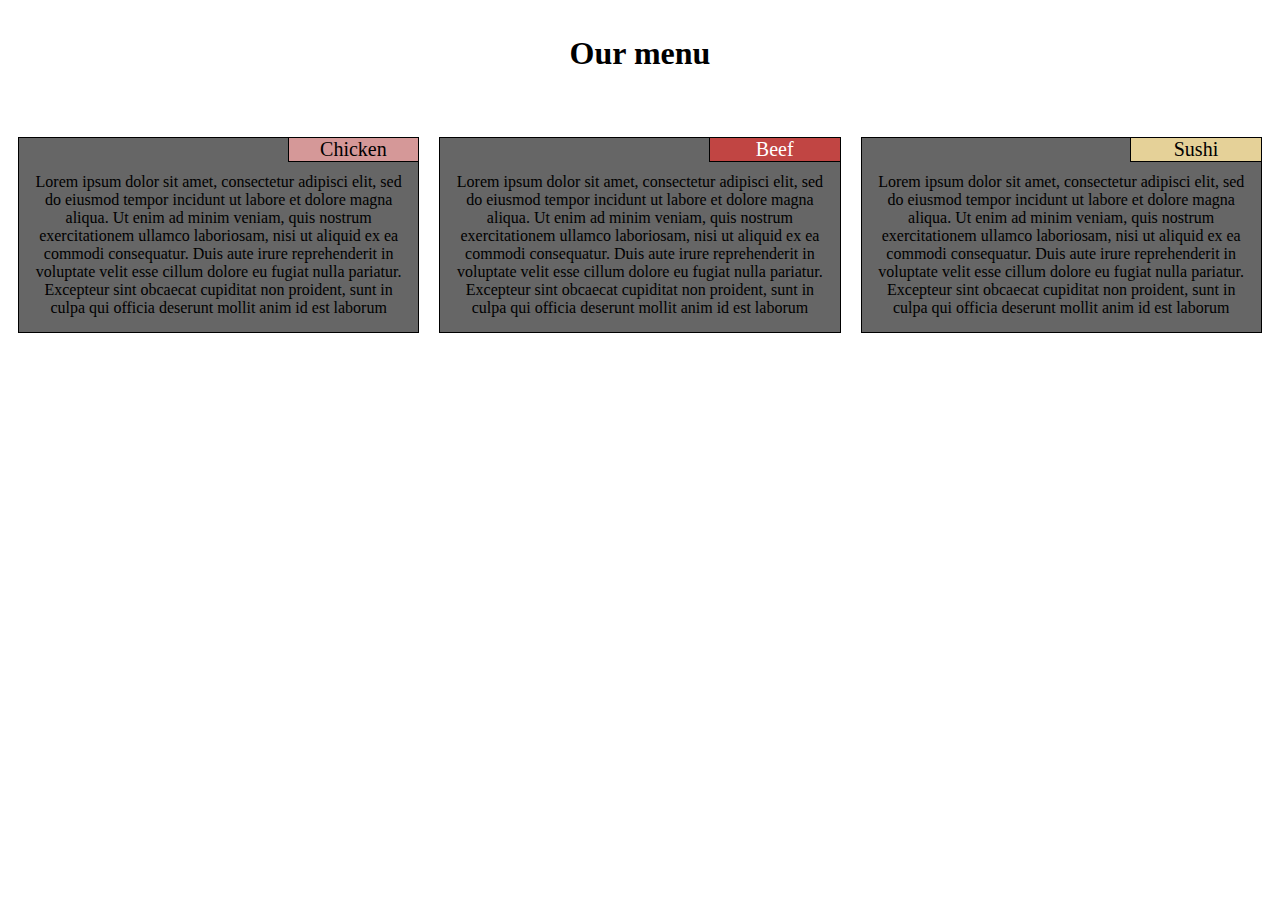
<file: module2-solution/index.html>
<!DOCTYPE html>
<html>
<head>
<meta charset="utf-8">
<meta name="viewport" content="width=device-width, initial-scale=1">
<title>Module2-Solution</title>
<link rel = "stylesheet" type = "text/css" href = "css/responsive.css" />

</head>

<body>
<h1>Our menu</h1>

<div class="row">
  <div class="col-lg-4 col-md-6">
    <section class="content">
      <div id="chicken" class="divtitle">
        Chicken      
      </div>
      <p>
        Lorem ipsum dolor sit amet, consectetur adipisci elit, sed do eiusmod tempor incidunt ut labore et dolore magna aliqua. Ut enim ad minim veniam, quis nostrum exercitationem ullamco laboriosam, nisi ut aliquid ex ea commodi consequatur. Duis aute irure reprehenderit in voluptate velit esse cillum dolore eu fugiat nulla pariatur. Excepteur sint obcaecat cupiditat non proident, sunt in culpa qui officia deserunt mollit anim id est laborum
      </p>
    </section>
  </div>
  <div class="col-lg-4 col-md-6">
    <section class="content">
      <div id="beef" class="divtitle">
        Beef      
      </div>
      <p>
        Lorem ipsum dolor sit amet, consectetur adipisci elit, sed do eiusmod tempor incidunt ut labore et dolore magna aliqua. Ut enim ad minim veniam, quis nostrum exercitationem ullamco laboriosam, nisi ut aliquid ex ea commodi consequatur. Duis aute irure reprehenderit in voluptate velit esse cillum dolore eu fugiat nulla pariatur. Excepteur sint obcaecat cupiditat non proident, sunt in culpa qui officia deserunt mollit anim id est laborum
      </p>
    </section>
  </div>
  <div class="col-lg-4 col-md-12">
    <section class="content">
      <div id="sushi" class="divtitle">
        Sushi      
      </div>
      <p>
        Lorem ipsum dolor sit amet, consectetur adipisci elit, sed do eiusmod tempor incidunt ut labore et dolore magna aliqua. Ut enim ad minim veniam, quis nostrum exercitationem ullamco laboriosam, nisi ut aliquid ex ea commodi consequatur. Duis aute irure reprehenderit in voluptate velit esse cillum dolore eu fugiat nulla pariatur. Excepteur sint obcaecat cupiditat non proident, sunt in culpa qui officia deserunt mollit anim id est laborum
      </p>
    </section>
  </div>
</div>

</body>
</html>
</file>
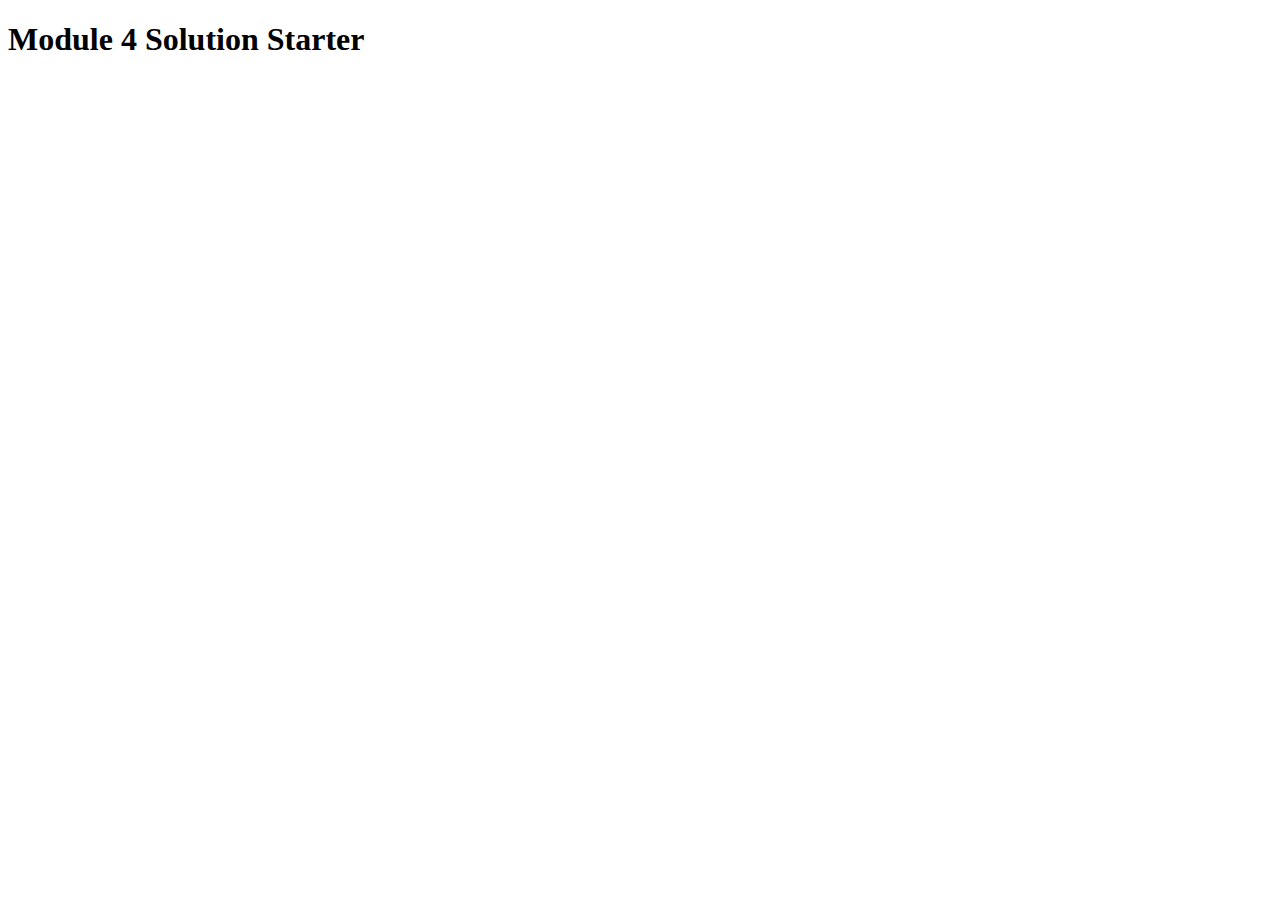
<file: module4-solution/index.html>
<!DOCTYPE html>
<html>
<head>
  <meta charset="utf-8">
  <title>Module 4 Solution Starter</title>
  <script>
    var names = []; // DO NOT REMOVE
  </script>
  <script src="js/SpeakHello.js"></script>
  <script src="js/SpeakGoodBye.js"></script>
  <script src="js/script.js"></script>
</head>
<body>
  <h1>Module 4 Solution Starter</h1>
</body>
</html>
</file>
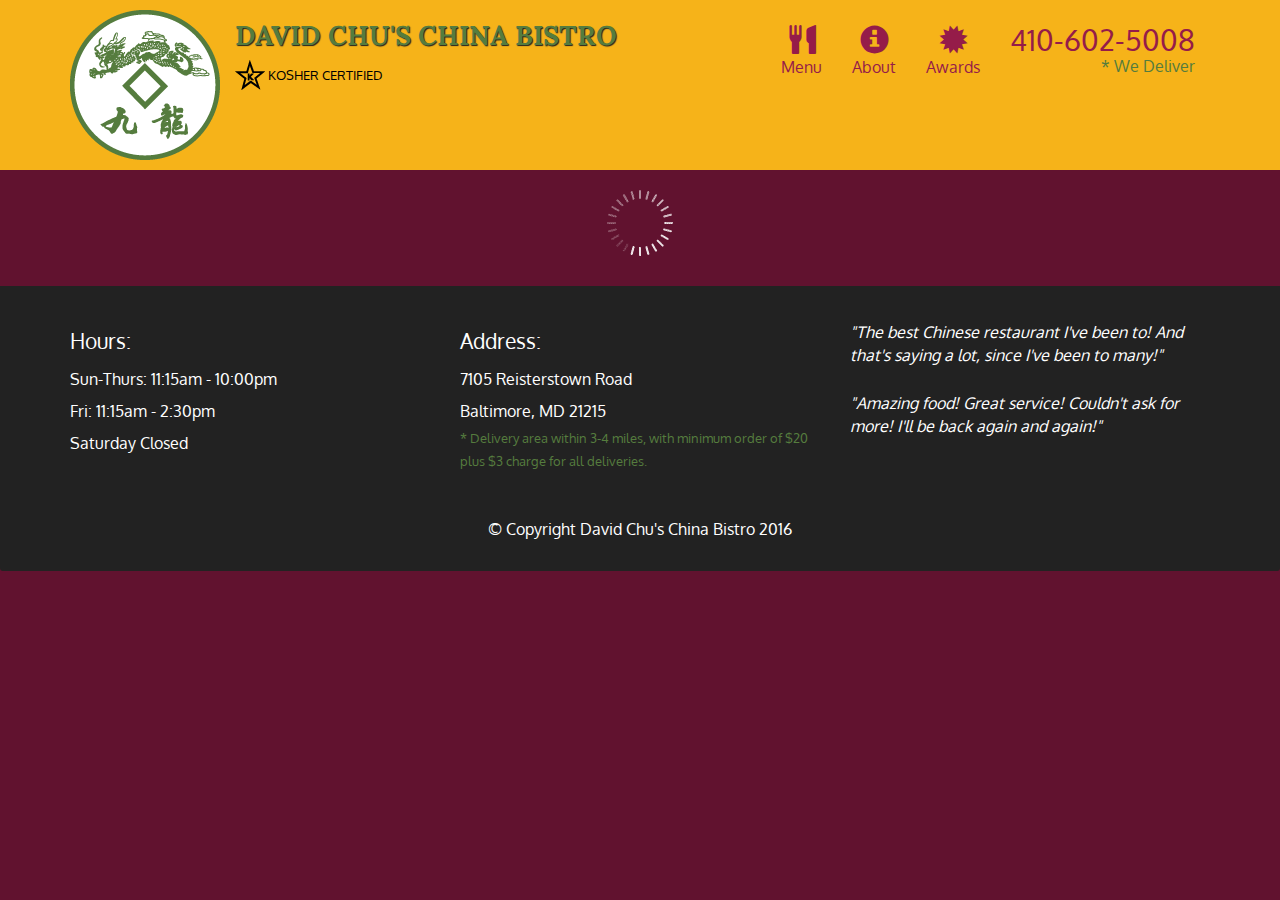
<file: module5-solution/index.html>
<!doctype html>
<html lang="en">
  <head>
    <meta charset="utf-8">
    <meta http-equiv="X-UA-Compatible" content="IE=edge">
    <meta name="viewport" content="width=device-width, initial-scale=1">
    <title>David Chu's China Bistro</title>
    <link rel="stylesheet" href="css/bootstrap.min.css">
    <link rel="stylesheet" href="css/styles.css">
    <link href='https://fonts.googleapis.com/css?family=Oxygen:400,300,700' rel='stylesheet' type='text/css'>
    <link href='https://fonts.googleapis.com/css?family=Lora' rel='stylesheet' type='text/css'>
  </head>
<body>
  <header>
    <nav id="header-nav" class="navbar navbar-default">
      <div class="container">
        <div class="navbar-header">
          <a href="index.html" class="pull-left visible-md visible-lg">
            <div id="logo-img" alt="Logo image"></div>
          </a>

          <div class="navbar-brand">
            <a href="index.html"><h1>David Chu's China Bistro</h1></a>
            <p>
              <img src="images/star-k-logo.png" alt="Kosher certification">
              <span>Kosher Certified</span>
            </p>
          </div>

          <button id="navbarToggle" type="button" class="navbar-toggle collapsed" data-toggle="collapse" data-target="#collapsable-nav" aria-expanded="false">
            <span class="sr-only">Toggle navigation</span>
            <span class="icon-bar"></span>
            <span class="icon-bar"></span>
            <span class="icon-bar"></span>
          </button>
        </div>
        
        <div id="collapsable-nav" class="collapse navbar-collapse">
           <ul id="nav-list" class="nav navbar-nav navbar-right">
            <li id="navHomeButton" class="visible-xs active">
              <a href="index.html">
                <span class="glyphicon glyphicon-home"></span> Home</a>
            </li>
            <li id="navMenuButton">
              <a href="#" onclick="$dc.loadMenuCategories();">
                <span class="glyphicon glyphicon-cutlery"></span><br class="hidden-xs"> Menu</a>
            </li>
            <li>
              <a href="#">
                <span class="glyphicon glyphicon-info-sign"></span><br class="hidden-xs"> About</a>
            </li>
            <li>
              <a href="#">
                <span class="glyphicon glyphicon-certificate"></span><br class="hidden-xs"> Awards</a>
            </li>
            <li id="phone" class="hidden-xs">
              <a href="tel:410-602-5008">
                <span>410-602-5008</span></a><div>* We Deliver</div>
            </li>
          </ul><!-- #nav-list -->
        </div><!-- .collapse .navbar-collapse -->
      </div><!-- .container -->
    </nav><!-- #header-nav -->
  </header>

  <div id="call-btn" class="visible-xs">
    <a class="btn" href="tel:410-602-5008">
    <span class="glyphicon glyphicon-earphone"></span>
    410-602-5008
    </a>
  </div>
  <div id="xs-deliver" class="text-center visible-xs">* We Deliver</div>

  <div id="main-content" class="container"></div>

  <footer class="panel-footer">
    <div class="container">
      <div class="row">
        <section id="hours" class="col-sm-4">
          <span>Hours:</span><br>
          Sun-Thurs: 11:15am - 10:00pm<br>
          Fri: 11:15am - 2:30pm<br>
          Saturday Closed
          <hr class="visible-xs">
        </section>
        <section id="address" class="col-sm-4">
          <span>Address:</span><br>
          7105 Reisterstown Road<br>
          Baltimore, MD 21215
          <p>* Delivery area within 3-4 miles, with minimum order of $20 plus $3 charge for all deliveries.</p>
          <hr class="visible-xs">
        </section>
        <section id="testimonials" class="col-sm-4">
          <p>"The best Chinese restaurant I've been to! And that's saying a lot, since I've been to many!"</p>
          <p>"Amazing food! Great service! Couldn't ask for more! I'll be back again and again!"</p>
        </section>
      </div>
      <div class="text-center">&copy; Copyright David Chu's China Bistro 2016</div>
    </div>
  </footer>

  <!-- jQuery (Bootstrap JS plugins depend on it) -->
  <script src="js/jquery-2.1.4.min.js"></script>
  <script src="js/bootstrap.min.js"></script>
  <script src="js/ajax-utils.js"></script>
  <script src="js/script.js"></script>
</body>
</html>
</file>
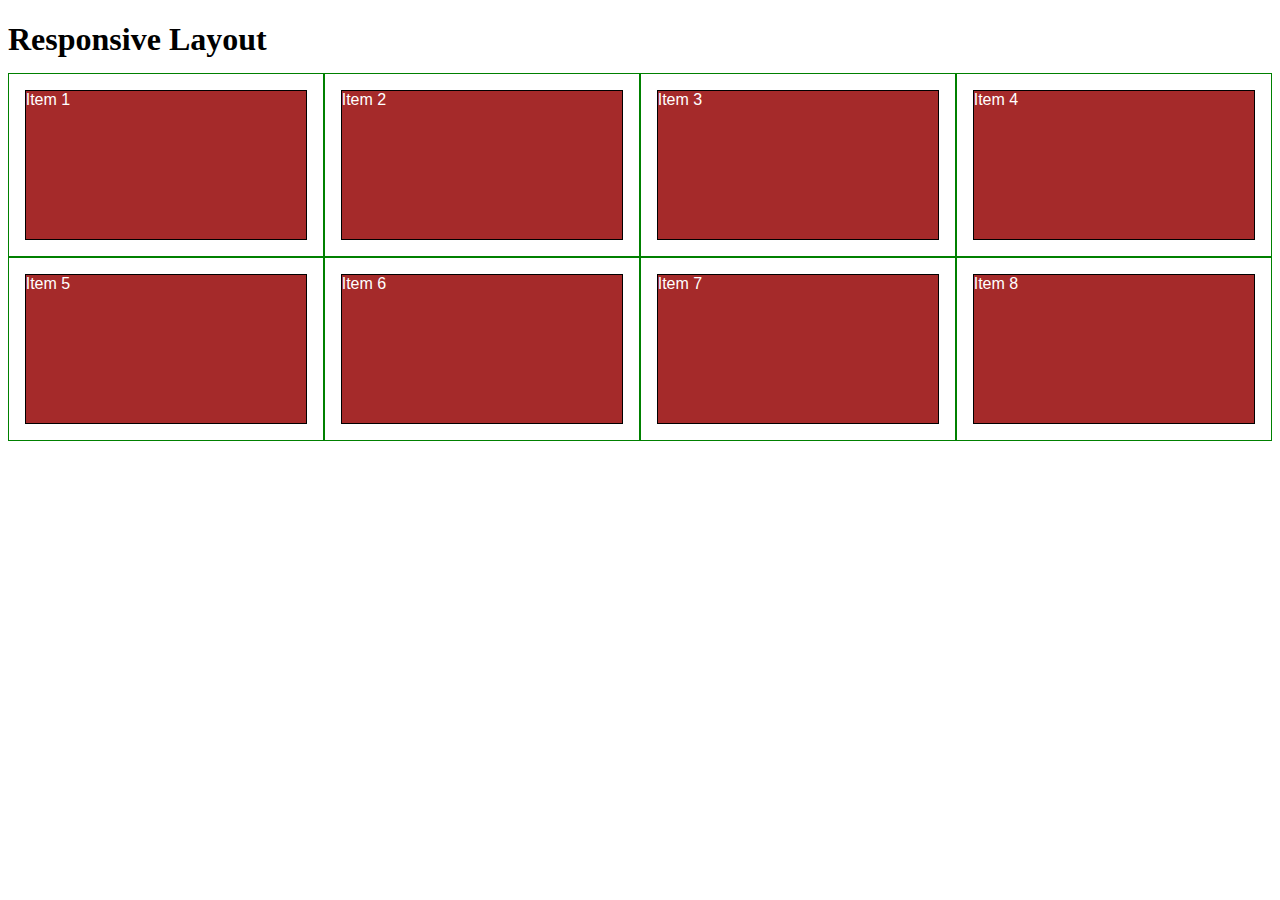
<file: site/index.html>
<!DOCTYPE html>
<html>
<head>
<meta charset="utf-8">
<meta name="viewport" content="width=device-width, initial-scale=1">
<title>Responsive Layout</title>
<style>

/********** Base styles **********/
* {
  box-sizing: border-box;
}
h1 {
  margin-bottom: 15px;
}

p {
  border: 1px solid black;
  background-color: #A52A2A;
  width: 90%;
  height: 150px;
  margin-right: auto;
  margin-left: auto;
  font-family: Helvetica;
  color: white;
}

/* Simple Responsive Framework. */
.row {
  width: 100%;
}

/********** Large devices only **********/
@media (min-width: 1200px) {
  .col-lg-1, .col-lg-2, .col-lg-3, .col-lg-4, .col-lg-5, .col-lg-6, .col-lg-7, .col-lg-8, .col-lg-9, .col-lg-10, .col-lg-11, .col-lg-12 {
    float: left;
    border: 1px solid green;
  }
  .col-lg-1 {
    width: 8.33%;
  }
  .col-lg-2 {
    width: 16.66%;
  }
  .col-lg-3 {
    width: 25%;
  }
  .col-lg-4 {
    width: 33.33%;
  }
  .col-lg-5 {
    width: 41.66%;
  }
  .col-lg-6 {
    width: 50%;
  }
  .col-lg-7 {
    width: 58.33%;
  }
  .col-lg-8 {
    width: 66.66%;
  }
  .col-lg-9 {
    width: 74.99%;
  }
  .col-lg-10 {
    width: 83.33%;
  }
  .col-lg-11 {
    width: 91.66%;
  }
  .col-lg-12 {
    width: 100%;
  }
}

/********** Medium devices only **********/
@media (min-width: 992px) and (max-width: 1199px) {
  .col-md-1, .col-md-2, .col-md-3, .col-md-4, .col-md-5, .col-md-6, .col-md-7, .col-md-8, .col-md-9, .col-md-10, .col-md-11, .col-md-12 {
    float: left;
    border: 1px solid green;
  }
  .col-md-1 {
    width: 8.33%;
  }
  .col-md-2 {
    width: 16.66%;
  }
  .col-md-3 {
    width: 25%;
  }
  .col-md-4 {
    width: 33.33%;
  }
  .col-md-5 {
    width: 41.66%;
  }
  .col-md-6 {
    width: 50%;
  }
  .col-md-7 {
    width: 58.33%;
  }
  .col-md-8 {
    width: 66.66%;
  }
  .col-md-9 {
    width: 74.99%;
  }
  .col-md-10 {
    width: 83.33%;
  }
  .col-md-11 {
    width: 91.66%;
  }
  .col-md-12 {
    width: 100%;
  }
}

</style>
</head>
<body>
<h1>Responsive Layout</h1>

<div class="row">
  <div class="col-lg-3 col-md-6"><p>Item 1</p></div>
  <div class="col-lg-3 col-md-6"><p>Item 2</p></div>
  <div class="col-lg-3 col-md-6"><p>Item 3</p></div>
  <div class="col-lg-3 col-md-6"><p>Item 4</p></div>
  <div class="col-lg-3 col-md-6"><p>Item 5</p></div>
  <div class="col-lg-3 col-md-6"><p>Item 6</p></div>
  <div class="col-lg-3 col-md-6"><p>Item 7</p></div>
  <div class="col-lg-3 col-md-6"><p>Item 8</p></div>
</div>

</body>
</html>
</file>
<file: module2-solution/css/responsive.css>
/********** Base styles **********/
* {
  box-sizing: border-box;
}

h1,p {
  font-family: "Comic Sans MS";
  text-align: center;
  margin: 35px 15px 15px 15px;
}

/* Simple Responsive Framework. */
.row {
  width: 100%;
}

.divtitle{
  border: 1px solid black;
  position: absolute;
  right: 0px;
  font-size: 1.25em;
  width: 33%;
  text-align: center;
  margin: -1px -1px 0px 0px;
}

.content {
  border: 1px solid black;
  background-color: #666666;
  margin: 50px 10px 10px 10px;
  color: black;
  position: relative;
}

#chicken{
  background-color: #D59898;
  color: black;
}

#beef{
  background-color: #C14543;
  color: white;
}

#sushi{
  background-color: #E5D198; 
  color: black; 
}

/********** Large devices only **********/
@media (min-width: 992px) {
  .col-lg-1, .col-lg-2, .col-lg-3, .col-lg-4, .col-lg-5, .col-lg-6, .col-lg-7, .col-lg-8, .col-lg-9, .col-lg-10, .col-lg-11, .col-lg-12 {
    float: left;
  }
  .col-lg-1 {
    width: 8.33%;
  }
  .col-lg-2 {
    width: 16.66%;
  }
  .col-lg-3 {
    width: 25%;
  }
  .col-lg-4 {
    width: 33.33%;
  }
  .col-lg-5 {
    width: 41.66%;
  }
  .col-lg-6 {
    width: 50%;
  }
  .col-lg-7 {
    width: 58.33%;
  }
  .col-lg-8 {
    width: 66.66%;
  }
  .col-lg-9 {
    width: 74.99%;
  }
  .col-lg-10 {
    width: 83.33%;
  }
  .col-lg-11 {
    width: 91.66%;
  }
  .col-lg-12 {
    width: 100%;
  }
}

/********** Medium devices only **********/
@media (min-width: 768px) and (max-width: 991px) {
  .col-md-1, .col-md-2, .col-md-3, .col-md-4, .col-md-5, .col-md-6, .col-md-7, .col-md-8, .col-md-9, .col-md-10, .col-md-11, .col-md-12 {
    float: left;
  }
  .col-md-1 {
    width: 8.33%;
  }
  .col-md-2 {
    width: 16.66%;
  }
  .col-md-3 {
    width: 25%;
  }
  .col-md-4 {
    width: 33.33%;
  }
  .col-md-5 {
    width: 41.66%;
  }
  .col-md-6 {
    width: 50%;
  }
  .col-md-7 {
    width: 58.33%;
  }
  .col-md-8 {
    width: 66.66%;
  }
  .col-md-9 {
    width: 74.99%;
  }
  .col-md-10 {
    width: 83.33%;
  }
  .col-md-11 {
    width: 91.66%;
  }
  .col-md-12 {
    width: 100%;
  }
}
</file>
<file: module5-solution/css/styles.css>
body {
  font-size: 16px;
  color: #fff;
  background-color: #61122f;
  font-family: 'Oxygen', sans-serif;
}

/** HEADER **/
#header-nav {
  background-color: #f6b319;
  border-radius: 0;
  border: 0;
}

#logo-img {
  background: url('../images/restaurant-logo_large.png') no-repeat;
  width: 150px;
  height: 150px;
  margin: 10px 15px 10px 0;
}

.navbar-brand {
  padding-top: 25px;
}
.navbar-brand h1 { /* Restaurant name */
  font-family: 'Lora', serif;
  color: #557c3e;
  font-size: 1.5em;
  text-transform: uppercase;
  font-weight: bold;
  text-shadow: 1px 1px 1px #222;
  margin-top: 0;
  margin-bottom: 0;
  line-height: .75;
}
.navbar-brand a:hover, .navbar-brand a:focus {
  text-decoration: none;
}
.navbar-brand p { /* Kosher cert */
  color: #000;
  text-transform: uppercase;
  font-size: .7em;
  margin-top: 15px;
}
.navbar-brand p span { /* Star-K */
  vertical-align: middle;
}

#nav-list {
  margin-top: 10px;
}
#nav-list a {
  color: #951C49;
  text-align: center;
}
#nav-list a:hover {
  background: #E7E7E7;
}
#nav-list a span {
  font-size: 1.8em;
}

#phone {
  margin-top: 5px;
}
#phone a { /* Phone number */
  text-align: right;
  padding-bottom: 0;
}
#phone div { /* We Deliver */
  color: #557c3e;
  text-align: right;
  padding-right: 15px;
}

.navbar-header button.navbar-toggle, .navbar-header .icon-bar {
  border: 1px solid #61122f;
}
.navbar-header button.navbar-toggle {
  clear: both;
  margin-top: -30px;
}
/* END HEADER */

/* FOOTER */
.panel-footer {
  margin-top: 30px;
  padding-top: 35px;
  padding-bottom: 30px;
  background-color: #222;
  border-top: 0;
}
.panel-footer div.row {
  margin-bottom: 35px;
}
#hours, #address {
  line-height: 2;
}
#hours > span, #address > span {
  font-size: 1.3em;
}
#address p {
  color: #557c3e;
  font-size: .8em;
  line-height: 1.8;
}
#testimonials {
  font-style: italic;
}
#testimonials p:nth-child(2) {
  margin-top: 25px;
}
/* END FOOTER */



/* HOME PAGE */
.container .jumbotron {
  box-shadow: 0 0 50px #3F0C1F;
  border: 2px solid #3F0C1F;
}

#menu-tile, #specials-tile, #map-tile {
  height: 250px;
  width: 100%;
  margin-bottom: 15px;
  position: relative;
  border: 2px solid #3F0C1F;
  overflow: hidden;
}
#menu-tile:hover, #specials-tile:hover, #map-tile:hover {
  box-shadow: 0 1px 5px 1px #cccccc;
}
#menu-tile {
  background: url('../images/menu-tile.jpg') no-repeat;
  background-position: center;
}
#specials-tile {
  background: url('../images/specials-tile.jpg') no-repeat;
  background-position: center;
}
#menu-tile span, #specials-tile span, #map-tile span {
  position: absolute;
  bottom: 0;
  right: 0;
  width: 100%;
  text-align: center;
  font-size: 1.6em;
  text-transform: uppercase;
  background-color: #000;
  color: #fff;
  opacity: .8;
}
/* END HOME PAGE */

/* MENU CATEGORIES PAGE */
.category-tile { 
  position: relative;
  border: 2px solid #3F0C1F;
  overflow: hidden;
  width: 200px;
  height: 200px;
  margin: 0 auto 15px;
}
.category-tile span {
  position: absolute;
  bottom: 0;
  right: 0;
  width: 100%;
  text-align: center;
  font-size: 1.2em;
  text-transform: uppercase;
  background-color: #000;
  color: #fff;
  opacity: .8;
}
.category-tile:hover {
  box-shadow: 0 1px 5px 1px #cccccc;
}

#menu-categories-title + div {
  margin-bottom: 50px;
}
/* END MENU CATEGORIES PAGE */

/* SINGLE CATEGORY PAGE */
.menu-item-tile {
  margin-bottom: 25px;
}
.menu-item-tile hr {
  width: 80%;
}
.menu-item-tile .menu-item-price {
  font-size: 1.1em;
  text-align: right;
  margin-top: -15px;
  margin-right: -15px;
}
.menu-item-tile .menu-item-price span {
  font-size: .6em;
}
.menu-item-photo {
  position: relative;
  border: 2px solid #3F0C1F; 
  overflow: hidden;
  padding: 0;
  margin-right: -15px;
  margin-left: auto;
  margin-bottom: 20px;
  max-width: 250px;
}
.menu-item-photo div {
  position: absolute;
  bottom: 0;
  right: 0;
  width: 80px;
  background-color: #557c3e;
  text-align: center;
}
.menu-item-description {
  padding-right: 30px;
}
h3.menu-item-title {
  margin: 0 0 10px;
}
.menu-item-details {
  font-size: .9em;
  font-style: italic;
}
/* END SINGLE CATEGORY PAGE */


/********** Large devices only **********/
@media (min-width: 1200px) {
  .container .jumbotron {
    background: url('../images/jumbotron_1200.jpg') no-repeat;
    height: 675px;
  }
}

/********** Medium devices only **********/
@media (min-width: 992px) and (max-width: 1199px) {
  /* Header */
  #logo-img {
    background: url('../images/restaurant-logo_medium.png') no-repeat;
    width: 100px;
    height: 100px;
    margin: 5px 5px 5px 0;
  }
  /* End Header */

  /* Home Page */
  .container .jumbotron {
    background: url('../images/jumbotron_992.jpg') no-repeat;
    height: 558px;
  }
  /* End Home Page */
}

/********** Small devices only **********/
@media (min-width: 768px) and (max-width: 991px) {
  /* Home Page */
  .container .jumbotron {
    background: url('../images/jumbotron_768.jpg') no-repeat;
    height: 432px;
  }
  /* End Home Page */
}

/********** Extra small devices only **********/
@media (max-width: 767px) {
  /* Header */
  .navbar-brand {
    padding-top: 10px;
    height: 80px;
  }
  .navbar-brand h1 { /* Restaurant name */
    padding-top: 10px;
    font-size: 5vw; /* 1vw = 1% of viewport width */
  }
  .navbar-brand p { /* Kosher cert */
    font-size: .6em;
    margin-top: 12px;
  }
  .navbar-brand p img { /* Star-K */
    height: 20px;
  }

  #collapsable-nav a { /* Collapsed nav menu text */
    font-size: 1.2em;
  }
  #collapsable-nav a span { /* Collapsed nav menu glyph */
    font-size: 1em;
    margin-right: 5px;
  }

  #call-btn > a {
    font-size: 1.5em;
    display: block;
    margin: 0 20px;
    padding: 10px;
    border: 2px solid #fff;
    background-color: #f6b319;
    color: #951c49;
  }
  #xs-deliver {
    margin-top: 5px;
    font-size: .7em;
    letter-spacing: .1em;
    text-transform: uppercase;
  }
  /* End Header */

  /* Footer */
  .panel-footer section {
    margin-bottom: 30px;
    text-align: center;
  }
  .panel-footer section:nth-child(3) {
    margin-bottom: 0; /* margin already exists on the whole row */
  }
  .panel-footer section hr {
    width: 50%;
  }
  /* End Footer */

  /* Home Page */
  .container .jumbotron {
    margin-top: 30px;
    padding: 0;
  }
  #menu-tile, #specials-tile {
    width: 360px;
    margin: 0 auto 15px;
  }

  .menu-item-photo {
    margin-right: auto;
  }
  .menu-item-tile .menu-item-price {
    text-align: center;
  }
  .menu-item-description {
    text-align: center;;
  }
}


/********** Super extra small devices Only :-) (e.g., iPhone 4) **********/
@media (max-width: 479px) {
  /* Header */
  .navbar-brand h1 { /* Restaurant name */
    padding-top: 5px;
    font-size: 6vw;
  }
  /* End Header */
  
  /* Home page */
  #menu-tile, #specials-tile {
    width: 280px;
    margin: 0 auto 15px;
  }

  .col-xxs-12 {
    position: relative;
    min-height: 1px;
    padding-right: 15px;
    padding-left: 15px;
    float: left;
    width: 100%;
  }
}
</file>
